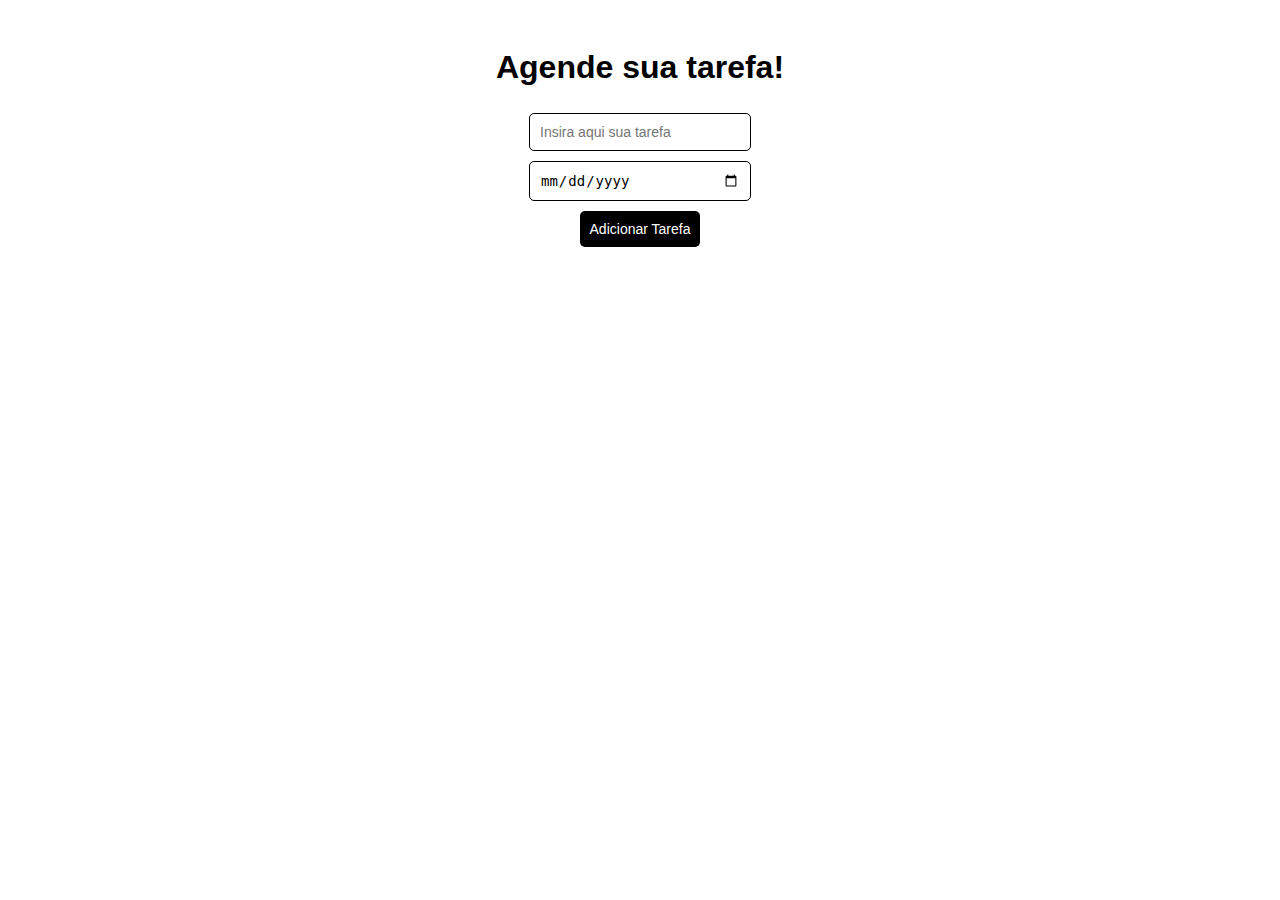
<file: index.html>
<!DOCTYPE html>
<html lang="pt-br">

<head>
    <meta charset="UTF-8">
    <meta name="viewport" content="width=device-width, initial-scale=1.0">
    <title>Agenda</title>
    <link rel="stylesheet" href="style.css">
</head>
<h1>Agende sua tarefa!</h1>

<body>
    <input id="tarefa" type="text" placeholder="Insira aqui sua tarefa"></input>
    <input id="seleciona-data" type="date" />
    <button onclick="adicionarTarefa()">Adicionar Tarefa</button>
    <div id="lista-de-tarefas"></div>


    <script>
        //sessão de modelagem
        let cocadaBoa;
        let afazeres;
        const afazeresSalvos = (localStorage.getItem("afazeres"));
        if(Array.isArray(afazeresSalvos )){
            afazeres = afazeresSalvos;
        }else{
        
        afazeres = [
            
        ];
    }

        //Salva as tarefas no navegador
        const salvarTarefas = () => localStorage.setItem("afazeres", JSON.stringify(afazeres));
        //console.log(JSON.sringify(afazeres));
        salvarTarefas();
        //MVC -> modelagem, vizualição e controle
        //Sessão de visualização
         const renderizar = () => {
            document.getElementById("lista-de-tarefas").innerHTML = "";
            afazeres.forEach(
                (tarefa) => {
                    const elemento = document.createElement("div");
                    elemento.innerHTML = tarefa.nome + " " + tarefa.data;

                    const botaoApagar = document.createElement("button");
                    botaoApagar.innerText = "Apagar"
                    botaoApagar.style = "margin-left: 12px;"
                    botaoApagar.id = tarefa.id;
                    botaoApagar.onclick = apagarTarefa;
                    elemento.appendChild( botaoApagar);

                    const listaDeTarefas = document.getElementById("lista-de-tarefas");
                    listaDeTarefas.appendChild(elemento);
                }
            );

        }

        const adicionarTarefa = () => {
            const campoTarefa = document.getElementById("tarefa");
            const tarefa = campoTarefa.value;

            const campoData = document.getElementById("seleciona-data");
            const prazo = campoData.value;

            const cron = "" + new Date().getTime();

            afazeres.push({
                nome: tarefa,
                data: prazo,
                id: cron
            });
            
            salvarTarefas();
            renderizar();
        }
        const apagarTarefa = (evento) => {
            const botaoApagar = evento.target;
            const idASerApagado = botaoApagar.id; 
            afazeres = afazeres.filter((tarefa) =>{
                if( tarefa.id === idASerApagado ){
                    return false;
                }else{
                    return true;
                }
        
            });
            salvarTarefas();    
            renderizar();
        };    

       
       
        renderizar();
    </script>
</body>

</html>
</file>
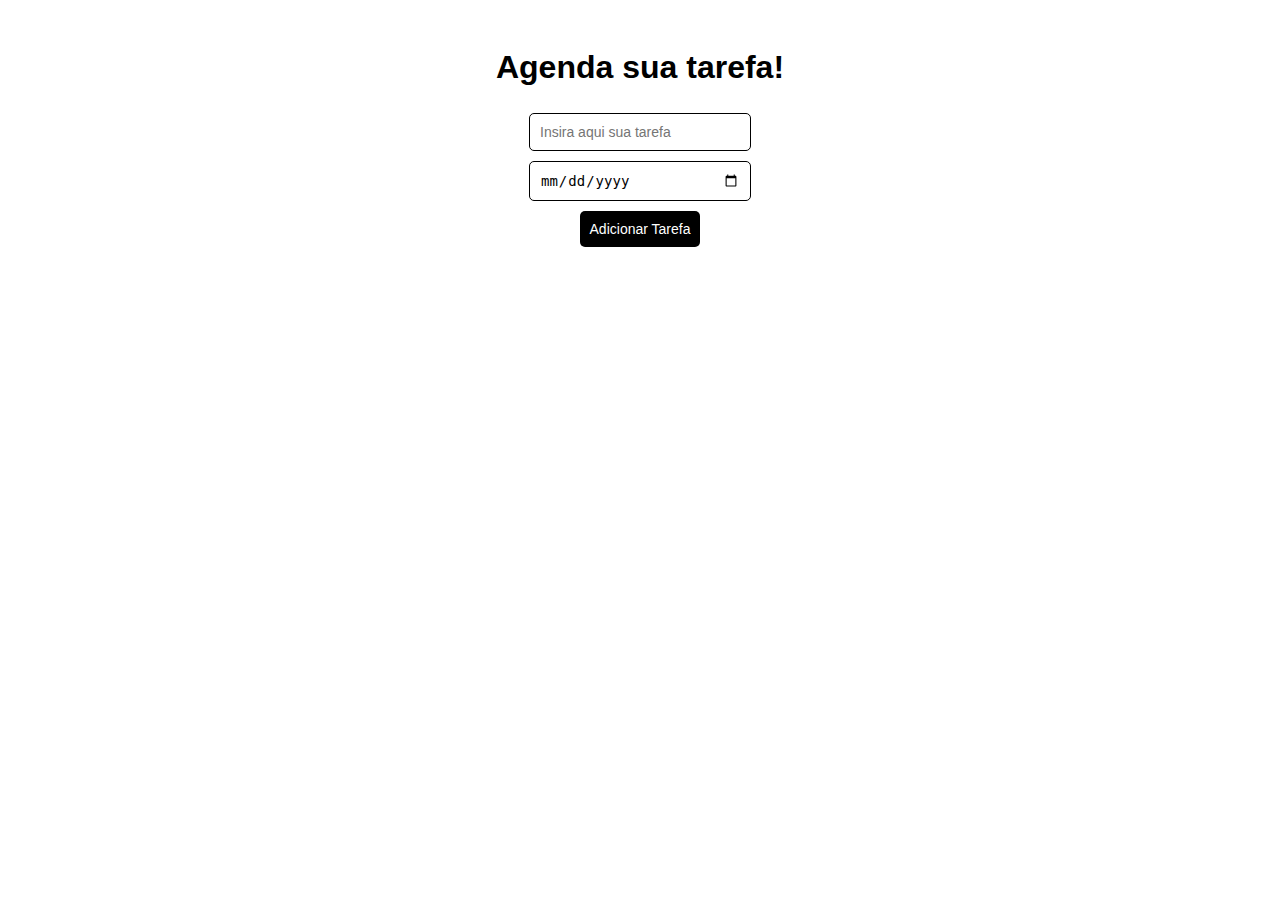
<file: agenda.html>
<!DOCTYPE html>
<html lang="pt-br">

<head>
    <meta charset="UTF-8">
    <meta name="viewport" content="width=device-width, initial-scale=1.0">
    <title>Agenda</title>
    <link rel="stylesheet" href="style.css">
</head>
<h1>Agenda sua tarefa!</h1>

<body>
    <input id="tarefa" type="text" placeholder="Insira aqui sua tarefa"></input>
    <input id="seleciona-data" type="date" />
    <button onclick="adicionarTarefa()">Adicionar Tarefa</button>
    <div id="lista-de-tarefas"></div>


    <script>
        //sessão de modelagem
        let cocadaBoa;
        let afazeres;
        const afazeresSalvos = (localStorage.getItem("afazeres"));
        if(Array.isArray(afazeresSalvos )){
            afazeres = afazeresSalvos;
        }else{
        
        afazeres = [
            
        ];
    }

        //Salva as tarefas no navegador
        const salvarTarefas = () => localStorage.setItem("afazeres", JSON.stringify(afazeres));
        //console.log(JSON.sringify(afazeres));
        salvarTarefas();
        //MVC -> modelagem, vizualição e controle
        //Sessão de visualização
         const renderizar = () => {
            document.getElementById("lista-de-tarefas").innerHTML = "";
            afazeres.forEach(
                (tarefa) => {
                    const elemento = document.createElement("div");
                    elemento.innerHTML = tarefa.nome + " " + tarefa.data;

                    const botaoApagar = document.createElement("button");
                    botaoApagar.innerText = "Apagar"
                    botaoApagar.style = "margin-left: 12px;"
                    botaoApagar.id = tarefa.id;
                    botaoApagar.onclick = apagarTarefa;
                    elemento.appendChild( botaoApagar);

                    const listaDeTarefas = document.getElementById("lista-de-tarefas");
                    listaDeTarefas.appendChild(elemento);
                }
            );

        }

        const adicionarTarefa = () => {
            const campoTarefa = document.getElementById("tarefa");
            const tarefa = campoTarefa.value;

            const campoData = document.getElementById("seleciona-data");
            const prazo = campoData.value;

            const cron = "" + new Date().getTime();

            afazeres.push({
                nome: tarefa,
                data: prazo,
                id: cron
            });
            
            salvarTarefas();
            renderizar();
        }
        const apagarTarefa = (evento) => {
            const botaoApagar = evento.target;
            const idASerApagado = botaoApagar.id; 
            afazeres = afazeres.filter((tarefa) =>{
                if( tarefa.id === idASerApagado ){
                    return false;
                }else{
                    return true;
                }
        
            });
            salvarTarefas();    
            renderizar();
        };    

       
       
        renderizar();
    </script>
</body>

</html>
</file>
<file: style.css>
body {
    font-family: Arial, sans-serif;
    background-color: #535c2100;
    padding: 20px;
    display: flex;
    flex-direction: column;
    align-items: center;
}
input, h1{
  color: #000000;
}


input, button {
    margin: 5px;
    padding: 10px;
    font-size: 14px;
    border-radius: 5px;
    border: 1px solid #000000;
}

input {
    width: 200px;
}

button {
    cursor: pointer;
    background-color: #000;
    color: #fff;
    border: none;
    transition: 0.3s;
}

button:hover {
    background-color: #333;
}

#lista-de-tarefas {
    margin-top: 20px;
    width: 300px;
}

#lista-de-tarefas div {
    background-color: #fff;
    padding: 15px;
    margin-bottom: 10px;
    border: 2px solid #000;
    border-radius: 8px;
    box-shadow: 2px 2px 5px rgba(0,0,0,0.2);
    display: flex;
    justify-content: space-between;
    align-items: center;
}

#lista-de-tarefas div button {
    background-color: #ff4d4d;
    color: #fff;
    padding: 5px 10px;
    border-radius: 5px;
    border: none;
    cursor: pointer;
    transition: 0.3s;
}

#lista-de-tarefas div button:hover {
    background-color: #ff1a1a;
}
</file>
